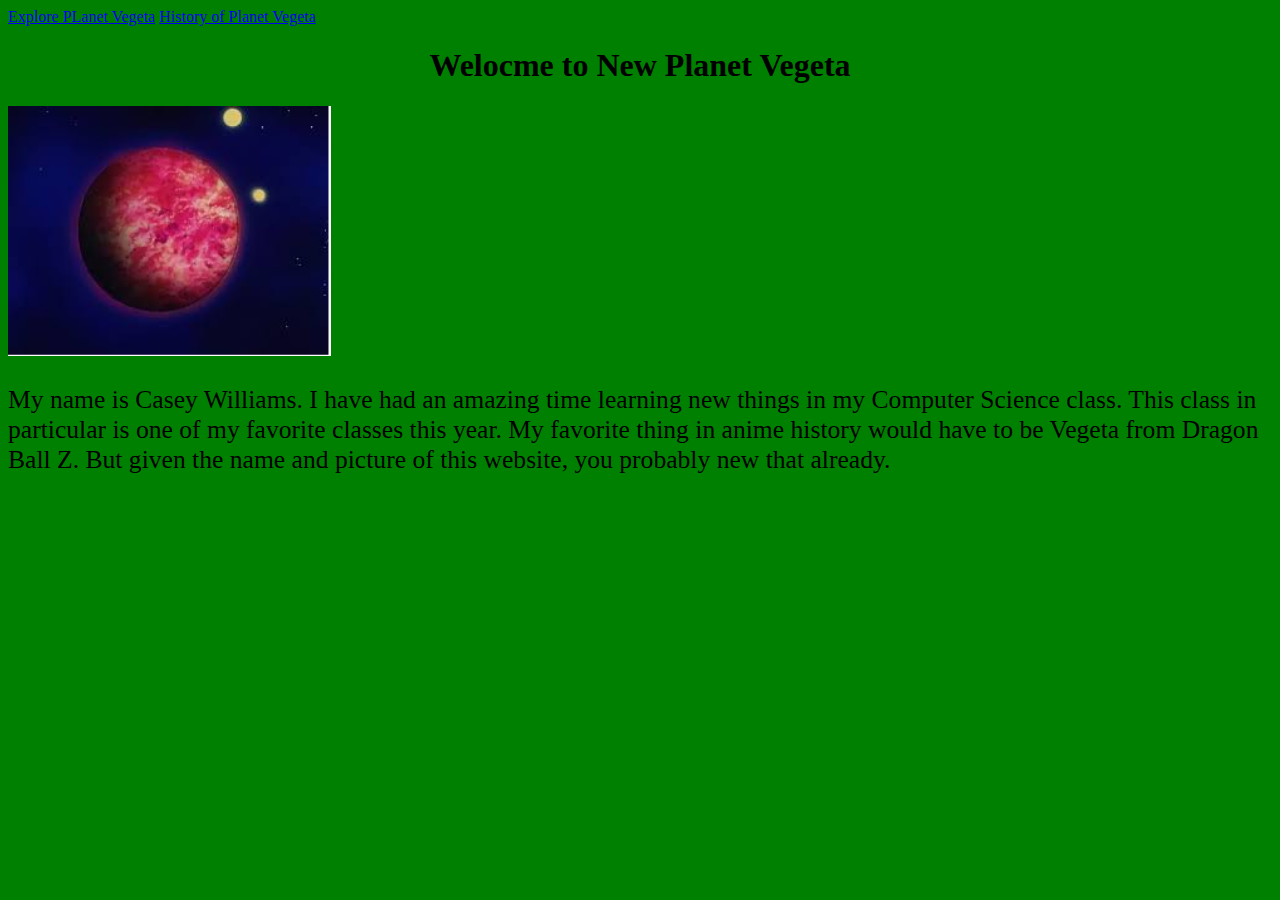
<file: my_website/index.html>
<!doctype html>
<html lang="en">
  <head>
    <body style="background-color:green;">
    <meta charset="utf-8">
    <title>Home</title>
  </head>
  <body>
    <a href="index.html">Explore PLanet Vegeta</a>
    <a href="portfolio.html">History of Planet Vegeta</a>
    <h1 style="text-align:center;">Welocme to New Planet Vegeta</h1>
    <img src="images/planetvegeta.PNG" height="250">
    <p style="font-size:160%;">My name is Casey Williams. I have had an amazing time learning new things in my Computer Science class. This class in particular is one of my favorite classes this year. My favorite thing in anime history would have to be Vegeta from Dragon Ball Z. But given the name and picture of this website, you probably new that already.</p>
  </body>
</html>
</file>
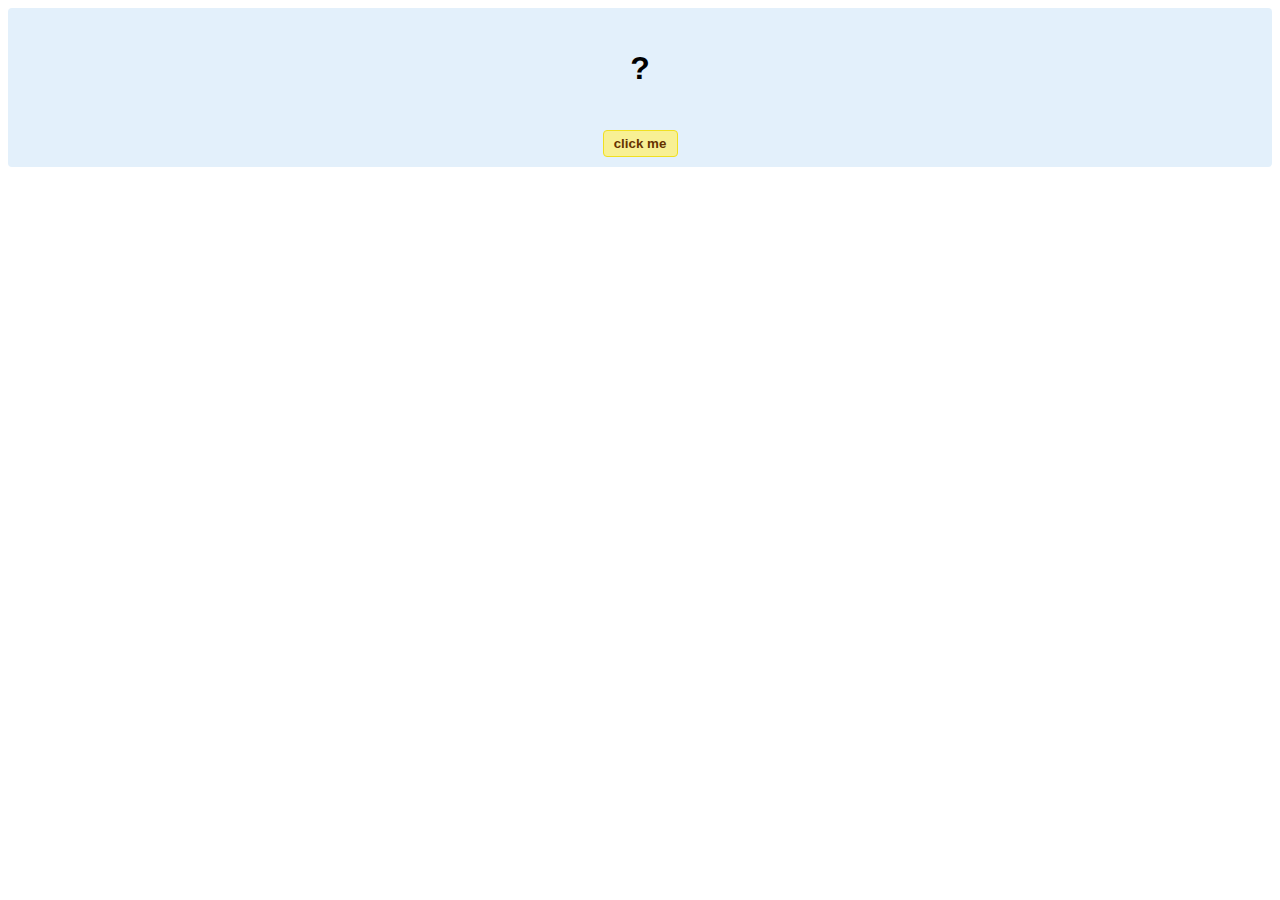
<file: hello-world.html>
<!DOCTYPE html>
<!-- HTML5 Hello world by kirupa - http://www.kirupa.com/html5/getting_your_feet_wet_html5_pg1.htm -->
<html lang="en-us">

<head>
<meta charset="utf-8">
<title>Hello...</title>
<style type="text/css">
#mainContent {
	font-family: Arial, Helvetica, sans-serif;
	font-size: xx-large;
	font-weight: bold;
	background-color: #E3F0FB;
	border-radius: 4px;
	padding: 10px;
	text-align: center;
}
.buttonStyle {
	border-radius: 4px;
	border: thin solid #F0E020;
	padding: 5px;
	background-color: #F8F094;
	font-family: "Segoe UI", Tahoma, Geneva, Verdana, sans-serif;
	font-weight: bold;
	color: #663300;
	width: 75px;
}

.buttonStyle:hover {
	border: thin solid #FFCC00;
	background-color: #FCF9D6;
	color: #996633;
	cursor: pointer;
}
.buttonStyle:active {
	border: thin solid #99CC00;
	background-color: #F5FFD2;
	color: #669900;
	cursor: pointer;
}

</style>
</head>

<body>
<div id="mainContent">
<p id="helloText">?</p>
<button id="clickButton" class="buttonStyle">click me</button>
</div>
<script> 
var myButton = document.getElementById("clickButton");
var myText = document.getElementById("helloText");

myButton.addEventListener('click', doSomething, false)

function doSomething() {
	myText.textContent = "hello, world!";
}
</script>

</body>
</html>
</file>
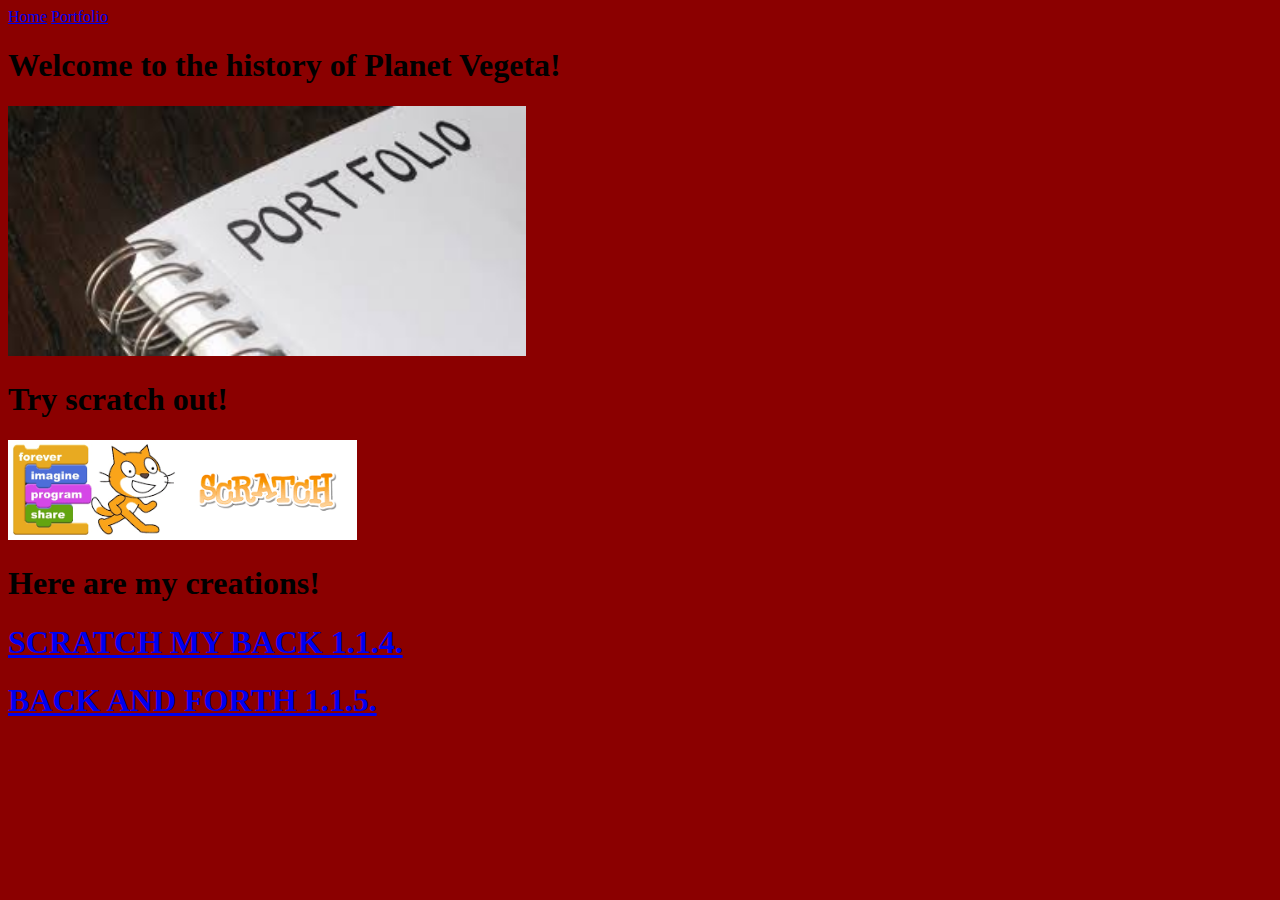
<file: my_website/portfolio.html>
<!doctype html>
	<html lang="en">
	  <head>
	    <meta charset="utf-8">
	    <title>Portfolio</title>
	  </head>
	  <body>
    <body style="background-color:darkred;">
    <a href="index.html">Home</a>
    <a href="portfolio.html">Portfolio</a>
    <h1>Welcome to the history of Planet Vegeta!</h1>
    <img src="images/portfolio.jpg" height="250">
    <br>
    <h1> Try scratch out!</h1>
    <a target="_blank" href="https://scratch.mit.edu">
      <img src="images/scratchlogo.png" height="100">
    </a>
     <h1> Here are my creations!</h1>
     <a href="https://scratch.mit.edu/projects/119554267/#editor">
     <h1> SCRATCH MY BACK 1.1.4. </h1>
     <a href="https://scratch.mit.edu/projects/120208732/#editor">
     <h1> BACK AND FORTH 1.1.5. </h1>
       </body>
	</html>
</file>
